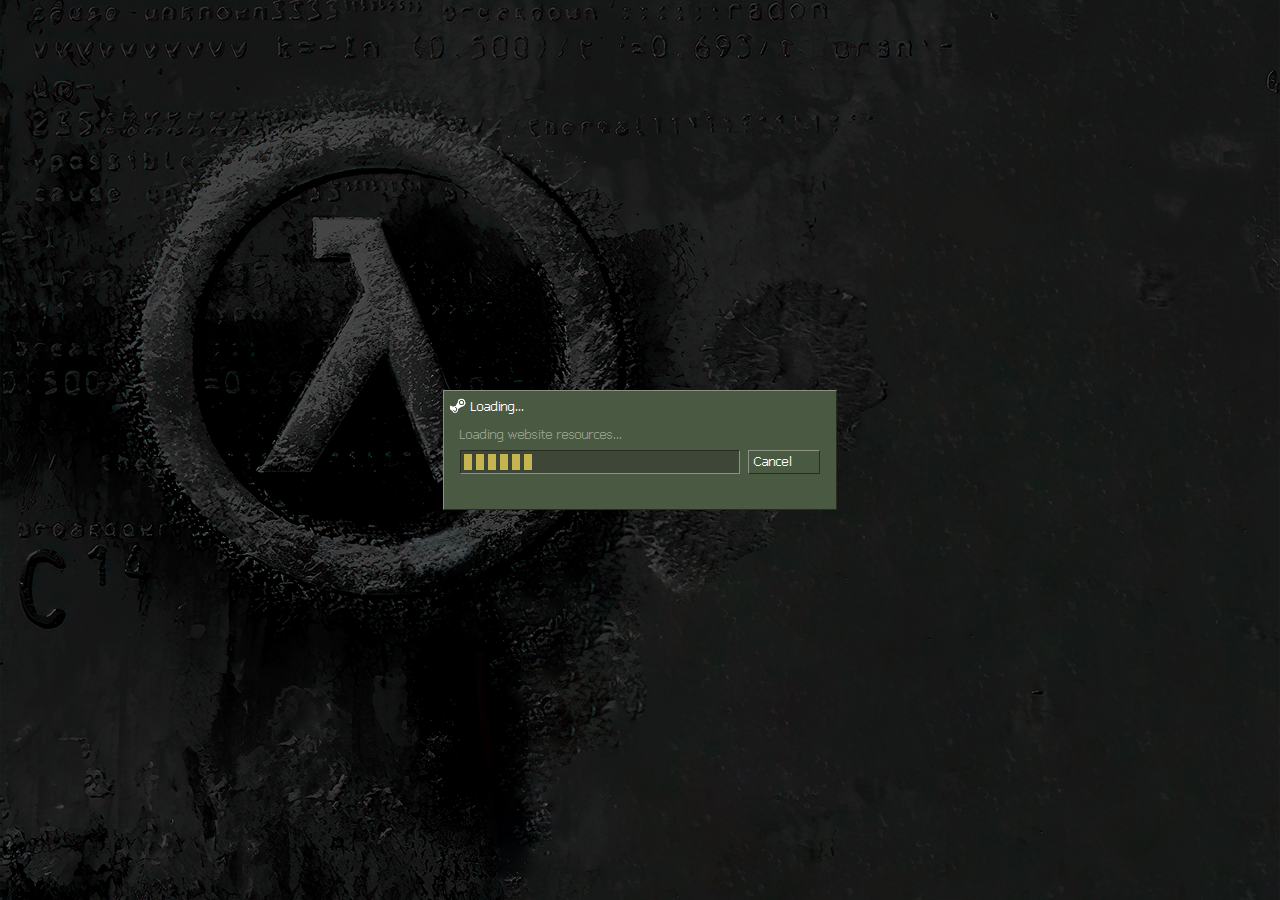
<file: index.html>
<html>
<head>
    <meta name="viewport" content="width=device-width, initial-scale=1.0">
    <link rel="stylesheet" href="css-typing.css">
    <link rel="stylesheet" href="index.css">
</head>
<div id="loading" style="display: block;">
		<div class="cs-dialog" style="min-width: 380px;">
				  <div class="heading">
					<div class="wrapper">
					  <div style="margin-bottom: 8px;" class="icon"></div>
					  <p style="margin-bottom: 5px;" class="text">Loading...</p>
					</div>
				  </div>
				  <div style="padding: 5px 12px 16px;">
				  <p style="color: #919f8a;">Loading website resources...</p>
				  <p style="margin-top: 5px;"></p>
						<div style="display: flex;">
                          <div class="cs-progress-bar" id="progress-bar" style="display: block;">
							<div style="width: 100%;" class="bars"></div>
						  </div>
							<div class="loading-btns">
							<button class="cs-btn">Cancel</button>
							</div>
						</div>
				  </div>
		</div>
	</div>
<div id="block" style="display: none;">
		<div class="cs-dialog">
              <div class="heading">
                <div class="wrapper">
                  <div style="margin-bottom: 8px;" class="icon"></div>
                  <p style="margin-bottom: 5px;" class="text">ganaa.su</p>
                </div>
                <button class="cs-btn close"></button>
              </div>
		<div class="cs-tabs">
			<input class="radiotab" name="tabs" tabindex="1" type="radio" id="tabone" checked="checked">
				<label class="label" for="tabone">Links</label>
					<div class="panel" tabindex="1">
					<p>Links to all my socials and projects:</p>
					<p style="margin-top: 8px;"></p>
						<button class="cs-btn"><a href="https://www.youtube.com/@GantumurSu?sub_confirmation=1">YouTube - EN/MN</a></button>
						<button class="cs-btn"><a href="https://github.com/gantumursu">GitHub</a></button>
					<p style="margin-top: 7px;"></p>
						<button class="cs-btn"><a href="https://ganaa.su/paste">Paste</a></button>
					<p style="margin-top: 7px;"></p>
						<button class="cs-btn"><a href="https://instagram.com/ganaa.su">Instagram</a></button>
					  </div>
			<input class="radiotab" tabindex="1" name="tabs" type="radio" id="tabtwo">
				<label class="label" for="tabtwo">General Information</label>
						<div class="panel" tabindex="1">
							<p>Currently working full time as System Security Administrator at TDB Bank in Mongolia. I speak Mongolian, English, Chinese and can understand some Spanish, French and Russian. Graduating NYU Shanghai in 2026.</p>
							<button class="cs-btn"><a href="https://raw.githubusercontent.com/gantumursu/ganaa.su/main/files/Gantumur Suuritogtokh_CV_Feb_2026.pdf">Link to my CV</a></button>
							<p style="margin-top: 33px;">Currently in: Ulaanbaatar, Mongolia. Last updated: 2026/02/25</p>
						</div>
			<input class="radiotab" tabindex="1" name="tabs" type="radio" id="tabthree">
				<label class="label" for="tabthree">Contact</label>
						<div class="panel" tabindex="1">
						    <p>General communication email:</p>
							<div class="code-block">
								<div class="inner">
									<pre><code id="code-block">gantumur.st@gmail.com</code></pre>
									<button class="cs-btn">Copy</button>
								</div>
							</div>
							<p style="margin-top: 16px;"></p>
							<p> I reply within 30 minutes on Telegram / Instagram:</p>
							<div class="code-block">
								<div class="inner">
									<pre><code id="code-block">https://t.me/ananasussy</code></pre>
									<button class="cs-btn">Copy</button>
								</div>
							</div>
						</div>
		</div>
				<menu class="footer-btns">
                <button class="cs-btn">OK</button>
                <button class="cs-btn">Cancel</button>
                <button class="cs-btn">Apply</button>
				</menu>
		</div>
    </div>
    <script src="main.js"></script>
    <script>
window.onload = function () {
  const progressBar = document.querySelector(".cs-progress-bar .bars");
  const header = document.getElementById("block"); 
  const loadingDiv = document.getElementById("loading");

  let width = 10;
  const maxWidth = 100;

  progressBar.style.width = width + '%';

  setTimeout(() => {
    const progressInterval = setInterval(() => {
      const step = Math.random() * 18;
      width += step;

      if (width > maxWidth) {
        width = maxWidth;
      }

      progressBar.style.width = width + '%';

      if (width === maxWidth) {
        clearInterval(progressInterval);

        setTimeout(() => {
          document.getElementById("progress-bar").style.display = "none";
          loadingDiv.style.display = "none";
          header.style.display = "block";
        }, 200);
      }
    }, 100); 
  }, 500);
};
	</script>
</html>
</file>
<file: css-typing.css>
:root {
  --bg: #4a5942;
  --secondary-bg: #3e4637;

  --accent: #c4b550;
  --secondary-accent: #958831;

  --text: #dedfd6;
  --secondary-text: #d8ded3;
  --text-3: #a0aa95;

  --border-light: #8c9284;
  --border-dark: #292c21;

  --disabled-text: #292c21;
  --disabled-text-shadow: #75806f;

  --outline: #000;
  --slider: #7f8c7f;
  --slider-bg: #1f1f1f;

  --scrollbar-track: #5a6a50;
}

*,
*::before,
*::after {
  box-sizing: border-box;
}

* {
  margin: 0;
  padding: 0;
}

input,
button,
textarea,
select {
  font: inherit;
}

p,
h1,
h2,
h3,
h4,
h5,
h6 {
  overflow-wrap: break-word;
  font-weight: 400;
}

@font-face {
  font-family: ArialPixel;
  src: url("ArialPixel.ttf")
    format("truetype");
  font-weight: 400;
  font-style: normal;
}

body {
  font-weight: 400;
  line-height: 1.2;
  background-color: var(--bg);
  color: var(--text);
  font-family: ArialPixel;
}

/* Buttons */

.cs-btn {
  color: inherit;
  text-decoration: none;
  background-color: var(--bg);
  color: #fff;
  padding: 4px 5px 3px;
  font-size: 16px;
  line-height: 15px;
  border: 1px solid;
  border-color: var(--border-light) var(--border-dark) var(--border-dark)
    var(--border-light);
  user-select: none;

  &.close {
	margin-bottom: 6px;
    padding: 0px;
    width: 18px;
    height: 18px;
    background: no-repeat center center;
    background-image: url("data:image/svg+xml,%3Csvg xmlns='http://www.w3.org/2000/svg' width='16' height='16' viewBox='0 0 15 15'%3E%3Cpath d='M3,3 4,3 4,4 3,4 M4,3 5,3 5,4 4,4 M3,4 4,4 4,5 3,5 M4,4 5,4 5,5 4,5 M4,5 5,5 5,6 4,6 M5,5 6,5 6,6 5,6 M5,4 6,4 6,5 5,5 M5,6 6,6 6,7 5,7 M6,6 7,6 7,7 6,7 M6,5 7,5 7,6 6,6 M6,7 7,7 7,8 6,8 M6,8 7,8 7,9 6,9 M7,8 8,8 8,9 7,9 M7,7 8,7 8,8 7,8 M7,6 8,6 8,7 7,7 M8,6 9,6 9,7 8,7 M8,7 9,7 9,8 8,8 M8,8 9,8 9,9 8,9 M8,5 9,5 9,6 8,6 M9,5 10,5 10,6 9,6 M9,6 10,6 10,7 9,7 M9,4 10,4 10,5 9,5 M10,4 11,4 11,5 10,5 M10,5 11,5 11,6 10,6 M10,3 11,3 11,4 10,4 M11,3 12,3 12,4 11,4 M11,4 12,4 12,5 11,5 M9,8 10,8 10,9 9,9 M9,9 10,9 10,10 9,10 M8,9 9,9 9,10 8,10 M10,9 11,9 11,10 10,10 M10,10 11,10 11,11 10,11 M9,10 10,10 10,11 9,11 M11,10 12,10 12,11 11,11 M11,11 12,11 12,12 11,12 M10,11 11,11 11,12 10,12 M5,8 6,8 6,9 5,9 M5,9 6,9 6,10 5,10 M6,9 7,9 7,10 6,10 M4,9 5,9 5,10 4,10 M4,10 5,10 5,11 4,11 M5,10 6,10 6,11 5,11 M3,10 4,10 4,11 3,11 M3,11 4,11 4,12 3,12 M4,11 5,11 5,12 4,12 ' fill='%238c9284'/%3E%3C/svg%3E");
  }

  &:focus-visible {
    padding: 3px 4px 2px;
    outline: 1px solid var(--outline);

    &.close {
      padding: 0;
      outline: 0;
    }
  }

  &:active {
    border-color: var(--border-dark) var(--border-light) var(--border-light)
      var(--border-dark);
  }

  &:disabled {
    color: var(--disabled-text);
    text-shadow: var(--disabled-text-shadow) 1px 1px;
    pointer-events: none;
  }
}

.cs-btn a {
	color: inherit;
    text-decoration: none;
  }

/* Hr */

.cs-hr {
  border-left: 0;
  border-right: 0;
  border-top-color: var(--border-dark);
  border-bottom-color: var(--border-light);
}

/* Dialog */

.cs-dialog {
  min-width: 380px;
  max-width: 480px;
  min-height: 120px;
  max-height: 500px;
  background-color: var(--bg);
  color: var(--text);
  border: 1px solid;
  border-color: var(--border-light) var(--border-dark) var(--border-dark)
    var(--border-light);
  padding: 4px;
  user-select: auto;

  .heading {
    display: flex;
    align-items: center;
    justify-content: space-between;
    margin-top: 3px;
    padding-left: 2px;

    .wrapper {
      display: flex;
      align-items: center;
      gap: 5px;

      .icon {
        width: 16px;
        height: 15px;
        background-image: url("data:image/svg+xml,%3Csvg xmlns='http://www.w3.org/2000/svg' width='16' height='16' viewBox='0 0 16 16'%3E%3Cpath d='M1,12 2,12 2,13 1,13 M2,13 3,13 3,14 2,14 M3,12 4,12 4,13 3,13 M14,7 15,7 15,8 14,8 ' fill='%238c9284'/%3E%3Cpath d='M3,14 4,14 4,15 3,15 ' fill='%23a5aa9c'/%3E%3Cpath d='M0,11 1,11 1,12 0,12 M10,3 11,3 11,4 10,4 M10,5 11,5 11,6 10,6 M12,3 13,3 13,4 12,4 M12,5 13,5 13,6 12,6 M12,8 13,8 13,9 12,9 ' fill='%23bdbeb5'/%3E%3Cpath d='M0,10 1,10 1,11 0,11 M0,9 1,9 1,10 0,10 M0,8 1,8 1,9 0,9 M1,8 2,8 2,9 1,9 M1,9 2,9 2,10 1,10 M1,10 2,10 2,11 1,11 M2,10 3,10 3,11 2,11 M2,9 3,9 3,10 2,10 M3,9 4,9 4,10 3,10 M3,10 4,10 4,11 3,11 M4,9 5,9 5,10 4,10 M4,10 5,10 5,11 4,11 M5,10 6,10 6,11 5,11 M1,11 2,11 2,12 1,12 M2,11 3,11 3,12 2,12 M3,11 4,11 4,12 3,12 M4,11 5,11 5,12 4,12 M5,11 6,11 6,12 5,12 M3,13 4,13 4,14 3,14 M6,8 7,8 7,9 6,9 M6,7 7,7 7,8 6,8 M7,7 8,7 8,8 7,8 M7,8 8,8 8,9 7,9 M8,7 9,7 9,8 8,8 M8,8 9,8 9,9 8,9 M9,7 10,7 10,8 9,8 M9,8 10,8 10,9 9,9 M10,7 11,7 11,8 10,8 M10,8 11,8 11,9 10,9 M7,9 8,9 8,10 7,10 M8,9 9,9 9,10 8,10 M9,9 10,9 10,10 9,10 M7,6 8,6 8,7 7,7 M8,6 9,6 9,7 8,7 M8,5 9,5 9,6 8,6 M8,4 9,4 9,5 8,5 M8,3 9,3 9,4 8,4 M7,11 8,11 8,12 7,12 M11,3 12,3 12,4 11,4 M11,4 12,4 12,5 11,5 M10,4 11,4 11,5 10,5 M11,5 12,5 12,6 11,6 M12,4 13,4 13,5 12,5 M9,2 10,2 10,3 9,3 M13,2 14,2 14,3 13,3 M13,7 14,7 14,8 13,8 M14,6 15,6 15,7 14,7 M14,5 15,5 15,6 14,6 M14,4 15,4 15,5 14,5 M14,3 15,3 15,4 14,4 M10,1 11,1 11,2 10,2 M11,1 12,1 12,2 11,2 M12,1 13,1 13,2 12,2 ' fill='%23ffffff'/%3E%3Cpath d='M0,7 1,7 1,8 0,8 M11,0 12,0 12,1 11,1 M7,4 8,4 8,5 7,5 M8,1 9,1 9,2 8,2 ' fill='%23848e84'/%3E%3Cpath d='M2,8 3,8 3,9 2,9 M3,8 4,8 4,9 3,9 M6,14 7,14 7,15 6,15 M7,13 8,13 8,14 7,14 M10,9 11,9 11,10 10,10 M15,4 16,4 16,5 15,5 M15,5 16,5 16,6 15,6 ' fill='%239ca29c'/%3E%3Cpath d='M4,8 5,8 5,9 4,9 M6,9 7,9 7,10 6,10 ' fill='%23d6d7ce'/%3E%3Cpath d='M4,14 5,14 5,15 4,15 M5,14 6,14 6,15 5,15 M8,10 9,10 9,11 8,11 ' fill='%23dedfde'/%3E%3Cpath d='M5,8 6,8 6,9 5,9 M11,7 12,7 12,8 11,8 M12,7 13,7 13,8 12,8 M11,8 12,8 12,9 11,9 ' fill='%23f7f7f7'/%3E%3Cpath d='M2,12 3,12 3,13 2,13 M6,13 7,13 7,14 6,14 M7,12 8,12 8,13 7,13 M7,10 8,10 8,11 7,11 M7,5 8,5 8,6 7,6 ' fill='%23efefef'/%3E%3Cpath d='M4,12 5,12 5,13 4,13 M5,12 6,12 6,13 5,13 M9,6 10,6 10,7 9,7 ' fill='%23cecfce'/%3E%3Cpath d='M8,2 9,2 9,3 8,3 M9,1 10,1 10,2 9,2 M13,1 14,1 14,2 13,2 M14,2 15,2 15,3 14,3 ' fill='%23d6dbd6'/%3E%3Cpath d='M13,6 14,6 14,7 13,7 ' fill='%23949e94'/%3E%3Cpath d='M5,9 6,9 6,10 5,10 M6,10 7,10 7,11 6,11 M6,11 7,11 7,12 6,12 M6,12 7,12 7,13 6,13 M4,13 5,13 5,14 4,14 M5,13 6,13 6,14 5,14 M13,5 14,5 14,6 13,6 M13,3 14,3 14,4 13,4 M13,8 14,8 14,9 13,9 M9,10 10,10 10,11 9,11 M7,14 8,14 8,15 7,15 ' fill='%235a6952'/%3E%3Cpath d='M10,6 11,6 11,7 10,7 M11,6 12,6 12,7 11,7 M12,6 13,6 13,7 12,7 M13,4 14,4 14,5 13,5 M12,2 13,2 13,3 12,3 M11,2 12,2 12,3 11,3 M10,2 11,2 11,3 10,3 M9,3 10,3 10,4 9,4 M9,4 10,4 10,5 9,5 M9,5 10,5 10,6 9,6 M5,7 6,7 6,8 5,8 M7,2 8,2 8,3 7,3 M7,3 8,3 8,4 7,4 M9,0 10,0 10,1 9,1 M10,0 11,0 11,1 10,1 M12,0 13,0 13,1 12,1 M14,1 15,1 15,2 14,2 ' fill='%23525d4a'/%3E%3Cpath d='M6,6 7,6 7,7 6,7 ' fill='%23adb6ad'/%3E%3C/svg%3E");
      }

      .text {
        font-size: 16px;
        line-height: 15px;
        color: white;
      }
    }
  }

  .content {
    padding: 10px;
  }

  .footer-btns {
	text-align: right;
    margin: 6px 6px 8px 0;

    .cs-btn {
      width: 72px;
      text-align: left;
    }
  }
  .loading-btns {
    margin-left: 8px;

    .cs-btn {
      width: 72px;
      text-align: left;
    }
  }  
}

/* Progress bar */

.cs-progress-bar {
  transition: width 0.3s ease-in-out;	
  width: 280px;
  height: 24px;
  padding: 3px;
  background-color: var(--secondary-bg);
  border: 1px solid;
  border-color: var(--border-dark) var(--border-light) var(--border-light)
    var(--border-dark);

  .bars {
    height: 100%;
    background-image: linear-gradient(
      to right,
      var(--accent) 8px,
      transparent 2px
    );
    background-size: 12px 16px;
  }
}

/* Tabs */

.cs-tabs {
  display: flex;
  flex-wrap: wrap;
  align-items: center;
  user-select: auto;

  .radiotab {
    position: absolute;
    opacity: 0;
  }

  .label {
    cursor: pointer;
    font-size: 16px;
    color: white;
    line-height: 15px;
    height: 24px;
    padding: 4px 5px;
    text-align: center;
    min-width: 64px;
    position: relative;
    background-color: var(--bg);
    border-top: solid 1px var(--border-light);
    border-left: solid 1px var(--border-light);
    border-right: solid 1px var(--border-dark);
    border-bottom: none;
    margin-right: 1px;
    z-index: 10;
  }

  .radiotab:checked + .label {
    background: var(--bg);
    padding: 5px;
    height: 26px;
    color: var(--accent);

    &::before {
      content: "";
      position: absolute;
      bottom: 0px;
      left: 0px;
      width: 100%;
      height: 1px;
      background-color: var(--bg);
    }
  }

  .panel {
    display: none;
    position: relative;
    bottom: 1px;
    padding: 16px 16px 24px;
    background: var(--bg);
    width: 100%;
    border-left: solid 1px var(--border-light);
    border-bottom: solid 1px var(--border-dark);
    border-right: solid 1px var(--border-dark);
    border-top: solid 1px var(--border-light);
    order: 99;
    color: var(--text);
  }

  .radiotab:checked + .label + .panel {
    display: block;
    position: relative;
  }
}
</file>
<file: index.css>
body {
      margin: 0;
      padding: 0;
      background-image: url('hl1.png');
      background-size: cover;
      background-position: center;
      background-repeat: no-repeat;
      height: 100vh;
      display: flex;
      justify-content: center;
      align-items: center;
      text-align: left;
      image-rendering: pixelated;
      -webkit-font-smoothing: none;
      -moz-osx-font-smoothing: grayscale;
      text-rendering: optimizeLegibility;

}

::selection {
  background-color: #958831;
  color: white;
}

.hidden {
  display: none;
}

header {
  margin-bottom: 40px;

  .top {
    display: flex;
    align-items: center;
    justify-content: space-between;

    h1 {
      font-size: 50px;
      line-height: 50px;
    }

    .links {
      display: flex;
      gap: 10px;
      a {
        display: inline-block;
        width: 40px;
        height: 40px;
        background-size: 25px;
        background-repeat: no-repeat;
        background-position: center;
      }
    }
  }

  p {
    font-size: 22px;
    line-height: 25px;
    margin-top: 10px;
  }
}

block {
}

main {
  & > div {
    margin-bottom: 15px;
    h2 {
      user-select: none;
      margin-bottom: 5px;
    }
  }
}

.code-block {
  overflow-x: hidden;

  .inner {
    position: relative;

    .cs-btn {
      position: absolute;
      right: 3px;
      top: 3px;
      z-index: 5;
    }

    pre {
      background-color: #3e4637;
      border: 1px solid;
      border-color: #292c21 #8c9284 #8c9284 #292c21;
      margin-top: 2px;
      position: relative;
      font-family: "Courier New", Courier, monospace;
      padding: 5px;

      code {
        white-space: pre-wrap;

        &::selection {
          background-color: #958831;
          color: white;
        }
      }
    }
  }
}

footer {
  text-align: center;
  
  a {
    color: #dedfd6;
  }
}

@media (max-width: 400px) {
  body {
    padding: 20px;
  }
}
</file>
